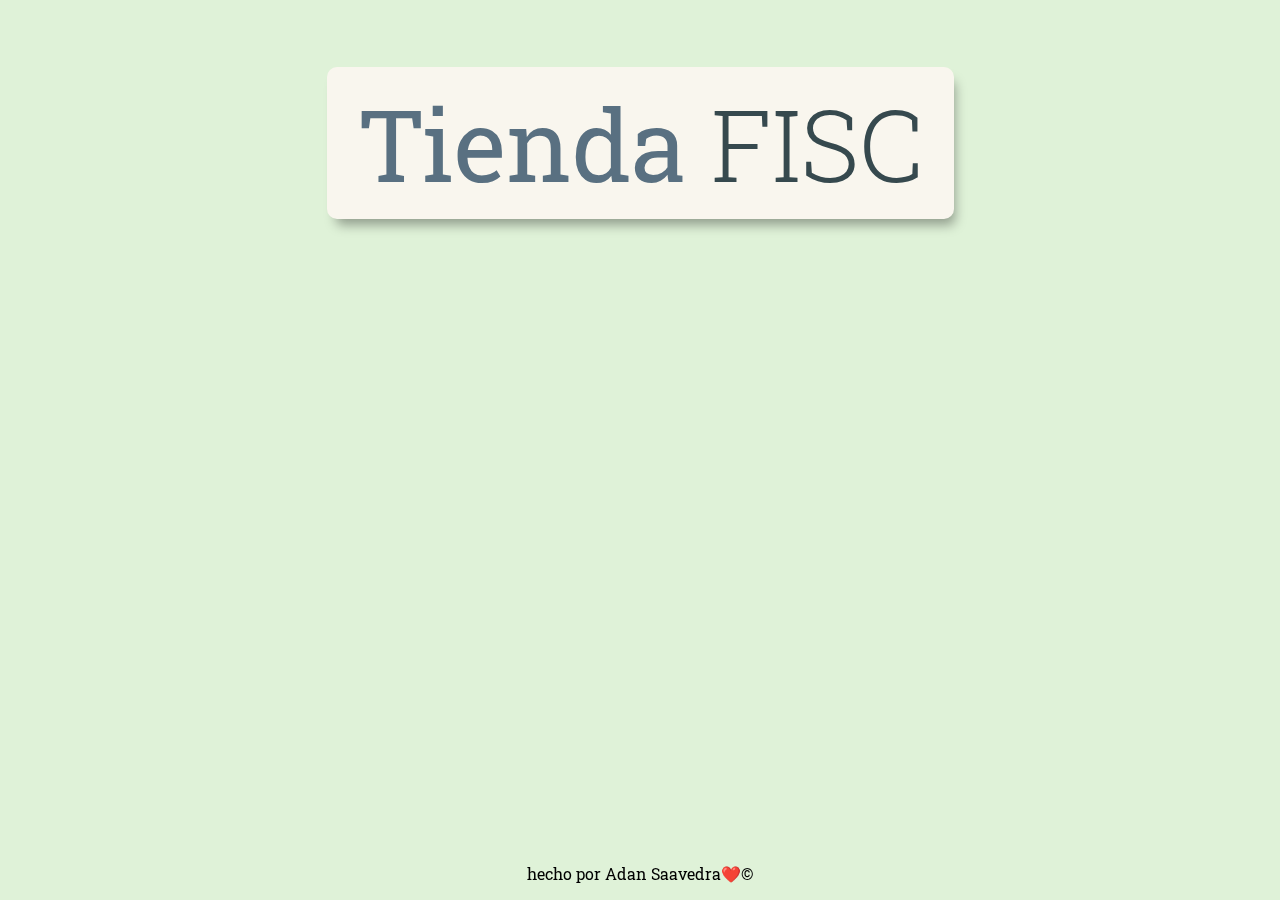
<file: index.html>
<!DOCTYPE html>
<html lang="en">
  <head>
    <meta charset="UTF-8" />
    <meta name="viewport" content="width=device-width, initial-scale=1.0" />
    <link rel="stylesheet" href="./styles.css" />
    <link rel="preconnect" href="https://fonts.googleapis.com" />
    <link rel="preconnect" href="https://fonts.gstatic.com" crossorigin />
    <link
      href="https://fonts.googleapis.com/css2?family=Roboto+Slab:wght@300;400;500&display=swap"
      rel="stylesheet"
    />
    <script defer src="./index.js"></script>
    <title>Tienda FISC</title>
  </head>
  <body>
    <main>
      <h1 class="title">Tienda <span class="fisc">FISC</span></h1>
      <section id="container" class="container">
        <!-- content -->
      </section>
    </main>
    <footer>
      <p>hecho por Adan Saavedra❤️©</p>
    </footer>
  </body>
</html>
</file>
<file: styles.css>
:root{
    --green: RGB(223, 242, 216);
    --black-grey: rgb(54, 73, 78);
    --black: rgb(0, 0, 0);
    --grey: rgb(89, 112, 129);
    --violet: rgb(135, 68, 222);
    --white: rgb(249, 246, 238)
}
* {
    box-sizing: border-box;
}
body{
    margin: 0;
    width: 100vw;
    height: 100vh;
    display: flex;
    flex-direction: column;
    align-items: center;
    font-family: 'Roboto Slab', serif;
    background-color: var(--green);
}
main{
    width: 100vw;
    display: flex;
    flex-direction: column;
    align-items: center;
}
.title{
    font-size: 100px;
    font-weight: 400;
    color: var(--grey);
    background-color: var(--white);
    padding: 10px 30px;
    border-radius: 10px;
    box-shadow: 5px 10px 12px -4px rgba(0,0,0,0.35);
}
.fisc{
    color: var(--black-grey);
    font-weight: 300;
}
.container{
    width: 1200px;
    display: flex;
    gap: 50px;
    overflow-x: scroll;
    height: 400px;
}
.cardContainer{
    width: 566px;
    height: 352px;
    background-color: var(--white);
    display: flex;
    border-radius: 10px;
    box-shadow: 5px 10px 12px -4px rgba(0,0,0,0.35);
}
.imgContainer{
    margin: 0;
    width: 404px;
}
.imgContainer img{
    width: 100%;
    height: 100%;
    object-fit: cover;
    border-radius: 10px 0 0 10px;
}
.cardText{
    width: 260px;
    padding: 26px 4px 0 24px;
    display: flex;
    flex-direction: column;
    justify-content: space-evenly;
}
.cardTitle{
    margin: 0;
    font-size: 26px;
    color: var(--black-grey);
    font-weight: 300;
}
.cardPrice{
    font-size: 24px;
    color: var(--grey);
    font-weight: 500;
    letter-spacing: 2px;
}
footer{
    position: fixed;
    bottom: 0;
    width: 100vw;
    text-align: center;
}
</file>
